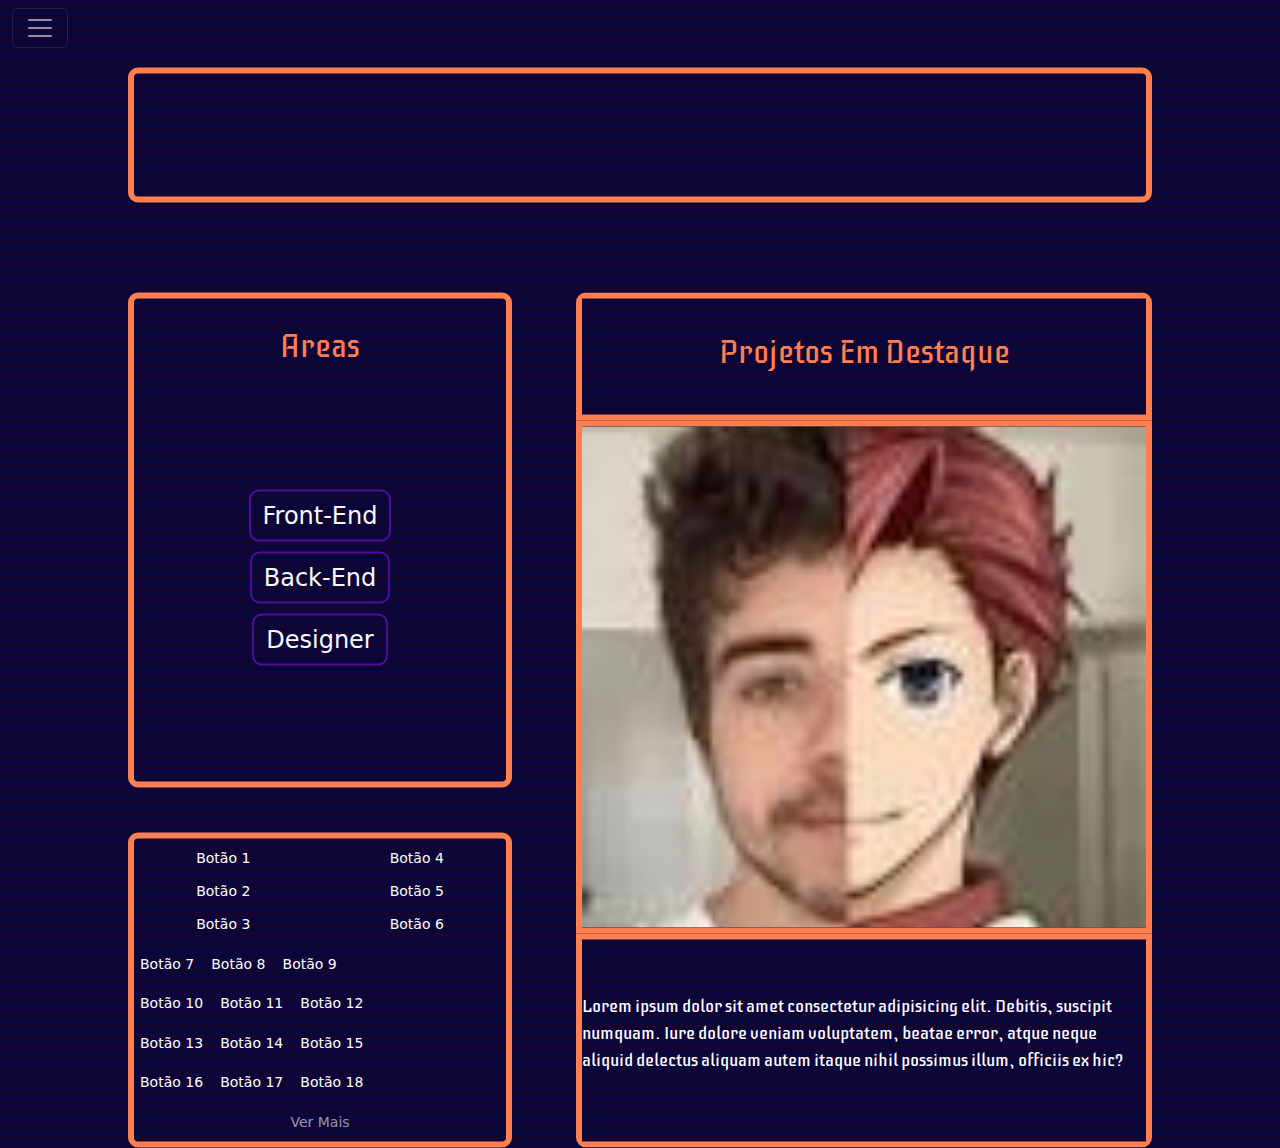
<file: projetos.html>
<!DOCTYPE html>
<html lang="en">
<head>
    <meta charset="UTF-8">
    <meta name="viewport" content="width=device-width, initial-scale=1.0">
    <link rel="stylesheet" href="https://cdn.jsdelivr.net/npm/bootstrap@5.3.0/dist/css/bootstrap.min.css">
    <script src="https://cdn.jsdelivr.net/npm/bootstrap@5.3.0/dist/js/bootstrap.bundle.min.js"></script>
    <link rel="stylesheet" href="css/styles3.css">
    <link href="https://fonts.googleapis.com/css2?family=Iceberg&display=swap" rel="stylesheet">
   
    <title>Meu Projeto com Bootstrap</title>
</head>
<body>
    
    <nav class="navbar navbar-expand-xxl navbar-dark bg-16052C">
        <div class="container-fluid">
            <button class="navbar-toggler" type="button" data-bs-toggle="collapse" data-bs-target="#navbarNav" aria-controls="navbarNav" aria-expanded="false" aria-label="Toggle navigation">
                <span class="navbar-toggler-icon"></span>
            </button>
            <div class="collapse navbar-collapse" id="navbarNav">
                <ul class="navbar-nav">
                    <li class="nav-item">
                        <a class="nav-link active" aria-current="page" href="index.html">Apresentação</a>
                    </li>
                    <li class="nav-item">
                        <a class="nav-link active" href="#metade">Sobre mim</a>
                    </li>
                    <li class="nav-item">
                        <a class="nav-link active" href="projetos.html">Projetos</a>
                    </li>
                    <li class="nav-item">
                        <a class="nav-link active" href="#habilidades">Habilidades</a>
                    </li>
                </ul>
            </div>
        </div>
    </nav>

    <div class="card-main">
        <div class="card-body">
        <h5 class="port blinking-animation">
            <span class="typing-animation">Projetos<span class="blinking-bar">_</span></span>
        </h5>
    </div>
    </div>

    <div class="card-area">
        <div class="top1">
            <h2>Areas</h2>
        </div>
        <div class="button-container">
            <button type="button" class="btn btn-outline-light">Front-End</button>
            <button type="button" class="btn btn-outline-light">Back-End</button>
            <button type="button" class="btn btn-outline-light">Designer</button>
        </div>
    </div>
    
    <div class="card-show">
        <div class="top2">
            <h2>Projetos Em Destaque</h2>
        </div>
        <div class="imagem">
            <img src="assets/download.jpg" >
        </div>
        <div class="descricao">
            <p>Lorem ipsum dolor sit amet consectetur adipisicing elit. Debitis, suscipit numquam. Iure dolore veniam voluptatem, beatae error, atque neque aliquid delectus aliquam autem itaque nihil possimus illum, officiis ex hic?</p>
        </div>
    </div>

    <div class="card-projetos">
        <div class="botao-container">
            <button class="botao-lista">Botão 1</button>
            <button class="botao-lista">Botão 2</button>
            <button class="botao-lista">Botão 3</button>
        </div>
        <div class="botao-container">
            <button class="botao-lista">Botão 4</button>
            <button class="botao-lista">Botão 5</button>
            <button class="botao-lista">Botão 6</button>
        </div>
        <div class="botao-container2">
            <button class="botao-lista">Botão 7</button>
            <button class="botao-lista">Botão 8</button>
            <button class="botao-lista">Botão 9</button>
        </div>
        <div class="botao-container2">
            <button class="botao-lista">Botão 10</button>
            <button class="botao-lista">Botão 11</button>
            <button class="botao-lista">Botão 12</button>
        </div>
        <div class="botao-container3">
            <button class="botao-lista">Botão 13</button>
            <button class="botao-lista">Botão 14</button>
            <button class="botao-lista">Botão 15</button>
        </div>
        <div class="botao-container3">
            <button class="botao-lista">Botão 16</button>
            <button class="botao-lista">Botão 17</button>
            <button class="botao-lista">Botão 18</button>
        </div>

        
        <div class="botao-ver-mais-container">
            <button class="botao-ver-mais">Ver Mais</button>
        </div>
    </div>
    
</body>
</file>
<file: css/styles3.css>
body {
    background: repeating-linear-gradient(       
        360deg,
        #5605eeb6 10px,
        #220942 10px,
        #050641 10px,
        #16052C 20px
    );
    opacity: 1.0;
    z-index: -2;
    
  }

  
body::-webkit-scrollbar {
    width: 12px; 
}

body::-webkit-scrollbar-track {
    background: #16052C; 
}

body::-webkit-scrollbar-thumb {
    background-color: #FF7F50
    ; 
    border-radius: 6px; 
}

body::-webkit-scrollbar-thumb:hover {
    background-color: #FF7F50
; 
} 

.typing-animation {
    display: inline-block;
    overflow: hidden;
    white-space: nowrap;
    width: 0;
    animation: typing 2.5s steps(20, end);
    animation-fill-mode: forwards;
}

@keyframes typing {
    from {
        width: 0;
    }
    to {
        width: 100%;
    }
}

.blinking-animation {
    position: relative;
}

.blinking-bar {
    display: inline-block;
    animation: cursorBlink 0.4s infinite;
}

@keyframes cursorBlink {
    0%, 100% {
        opacity: 0;
    }
    50% {
        opacity: 1;
    }
}

.fadeOut {
    animation: fadeOut 1.5s forwards;
}

@keyframes fadeOut {
    to {
        opacity: 0;
    }
}

.card-main {
    position: absolute;
    top: 15%;
    left: 50%;
    transform: translate(-50%, -50%);
    border: 6px solid #FF7F50
    ;
    border-radius: 10px;
    width: 80%;
    height: 15%;
    display: flex;
    justify-content: center;
    align-items: center;
    overflow: hidden;
}

.card-text,
.port {
    text-align: center;
    margin: 0;
    font-family: 'Iceberg', sans-serif;
    font-size: xx-large;
    color: white;
}

.port {
    color: #FF7F50
    ;
}
.card-area {
    position: absolute;
    top: 60%;
    left: 25%;
    transform: translate(-50%, -50%);
    border: 6px solid #FF7F50
    ;
    border-radius: 10px;
    width: 30%;
    height: 55%;
    display: flex;
    justify-content: center;
    align-items: center;
    overflow: hidden;
}
.top1{
    position: absolute;
    top: 11%;
    left: 50%;
    transform: translate(-50%, -50%);
    width: 100%;
    height: 25%;
    display: flex;
    justify-content: center;
    align-items: center;
    font-family: 'Iceberg', sans-serif;
    font-size: xx-large;
    color:#FF7F50 ;
}

.button-container {
    margin-top: 75px;
    display: flex;
    flex-direction: column;
    justify-content: center;
    align-items: center;
}

.btn {
    margin: 5px;
    font-size: x-large;
    border: 2px solid #4e0fa1;
    border-radius: 10px;
}

.btn:hover {
    background-color: #FF7F50; 
    border-top-color: transparent; 
    border-bottom-color: transparent; 
    border-left-color: transparent; 
    border-right-color: transparent; 
}

.card-show {
    position: absolute;
    top: 80%;
    left: 67.5%;
    transform: translate(-50%, -50%);
    
    border-radius: 10px;
    width: 45%;
    height: 95%;
    display: flex;
    flex-direction: column; /* Adicionado para organizar em coluna */
    overflow: hidden;
}

.top2 {
    position: relative; 
    width: 100%;
    height: 15%;
    display: flex;
    justify-content: center;
    align-items: center;
    font-family: 'Iceberg', sans-serif;
    font-size: xx-large;
    color: #FF7F50;
    border: 6px solid #FF7F50;
}

.imagem {
    width: 100%;
    height: 60%;
    overflow: hidden; 
    border: 6px solid #FF7F50;
    
}

.imagem img {
    width: 100%; 
    height: 100%;
    object-fit: cover; 
}

.descricao {
    width: 100%;
    height: 25%; 
    display: flex;
    justify-content: center;
    align-items: center;
    border: 6px solid #FF7F50;
    color: #FFFFFF;
    font-family: 'Iceberg', sans-serif;
    font-size: large;
}

.card-projetos {
    position: absolute;
    top: 110%;
    left: 25%;
    transform: translate(-50%, -50%);
    border: 6px solid #FF7F50;
    border-radius: 10px;
    width: 30%;
    height: 35%;
    display: flex;
    flex-wrap: wrap;
    justify-content: space-between;
    align-items: center;
    overflow: hidden;
}

.botao-container {
    width: 48%;
    display: flex;
    flex-direction: column;
    justify-content: space-between;
    align-items: center;
}

.botao-lista {
    background: none;
    border: none;
    color: #FFFFFF;
    font-size: 14px;
    cursor: pointer;
    margin: 5px 0;
    transition: background-color 0.3s ease;
}
.botao-ver-mais{
    background: none;
    border: none;
    color: #ffffff96;
    font-size: 14px;
    cursor: pointer;
    margin: 5px 0;
    transition: background-color 0.3s ease;
}

.botao-lista:hover,
.botao-ver-mais:hover {
    background-color: #3d1572;
}

.top1 {
    position: absolute;
    top: 11%;
    left: 50%;
    transform: translate(-50%, -50%);
    width: 100%;
    height: 25%;
    display: flex;
    justify-content: center;
    align-items: center;
    font-family: 'Iceberg', sans-serif;
    font-size: xx-large;
    color: #FF7F50;
}

.button-container {
    margin-top: 75px;
    display: flex;
    flex-direction: column;
    justify-content: center;
    align-items: center;
}

.btn {
    margin: 5px;
    font-size: x-large;
    border: 2px solid #4e0fa1;
    border-radius: 10px;
    transition: background-color 0.3s ease, border-color 0.3s ease; /* Melhorando animação */
}

.btn:hover {
    background-color: #FF7F50;
    border-color: transparent;
}

.botao-ver-mais-container {
    width: 100%;
    text-align: center;
}
</file>
